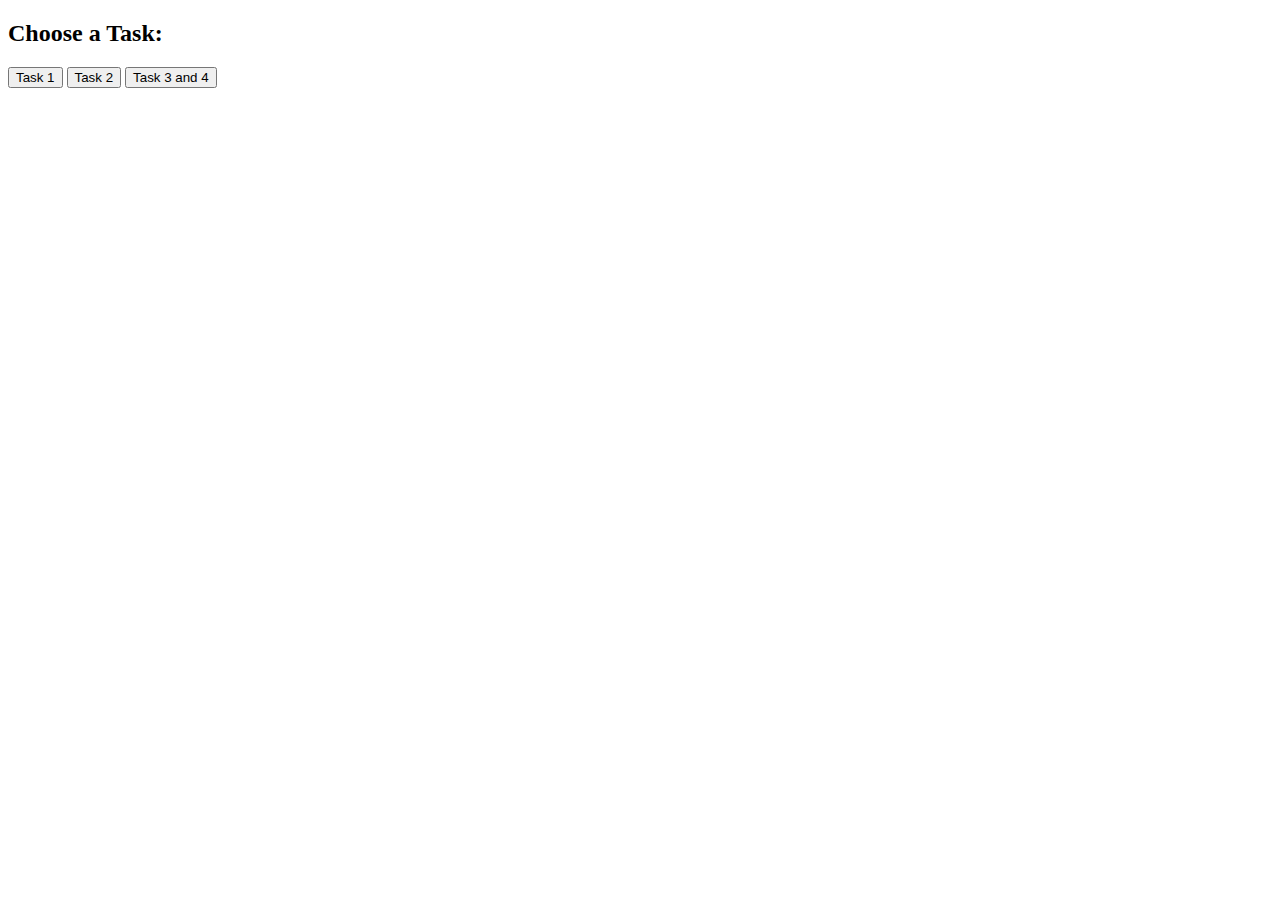
<file: index.html>
<!DOCTYPE html>
<html lang="en">
  <head>
    <meta charset="UTF-8" />
    <meta name="viewport" content="width=device-width, initial-scale=1.0" />
    <title>Tasks Index</title>
  </head>
  <body>
    <h2>Choose a Task:</h2>
    <button onclick="redirectToTask1()">Task 1</button>
    <button onclick="redirectToTask2()">Task 2</button>
    <button onclick="redirectToTask3()">Task 3 and 4</button>

    <script>
      function redirectToTask1() {
        window.location.href = "task1.html";
      }

      function redirectToTask2() {
        window.location.href = "task2.html";
      }

      function redirectToTask3() {
        window.location.href = "login.html";
      }
    </script>
  </body>
</html>
</file>
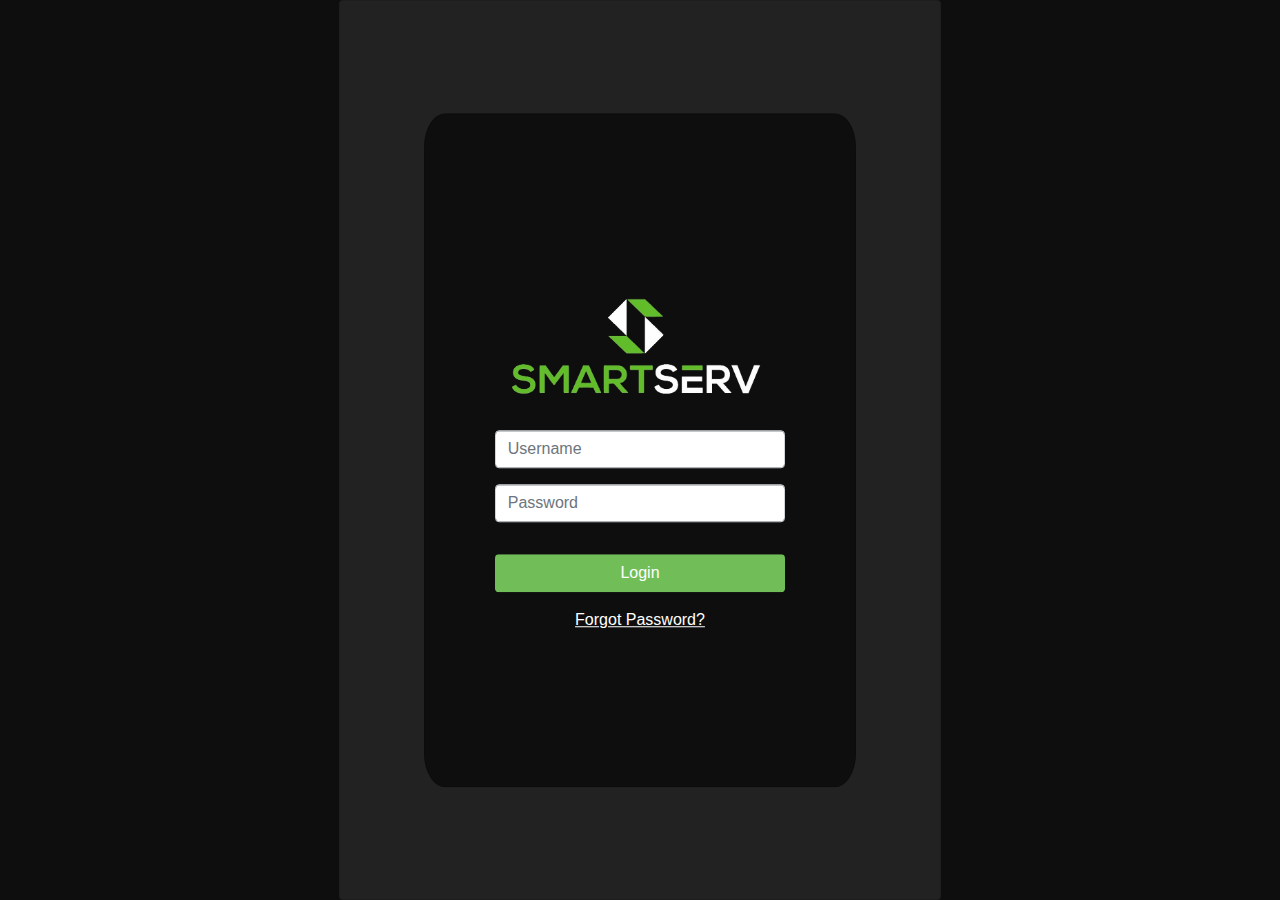
<file: login.html>
<!DOCTYPE html>
<html lang="en">
  <head>
    <meta charset="utf-8" />
    <meta
      name="viewport"
      content="width=device-width, initial-scale=1, shrink-to-fit=no"
    />

    <link
      rel="stylesheet"
      href="https://stackpath.bootstrapcdn.com/bootstrap/4.4.1/css/bootstrap.min.css"
      integrity="sha384-Vkoo8x4CGsO3+Hhxv8T/Q5PaXtkKtu6ug5TOeNV6gBiFeWPGFN9MuhOf23Q9Ifjh"
      crossorigin="anonymous"
    />

    <link rel="stylesheet" type="text/css" href="./css/task3_4.css" />
    <title>Task 3 and 4</title>
  </head>
  <body style="background: #0e0e0e">
    <div class="card text-center container" style="background: #222222">
      <div class="card-body">
        <div
          class="card text-center containerinner"
          style="background: #0e0e0e"
        >
          <img src="./logo.png " class="card-img-top w-75" />
          <form class="w-75 p-3" action="dashboard.html" name="form1">
            <div class="form-group">
              <input
                type="email"
                required
                class="form-control"
                id="email"
                name="email"
                placeholder="Username"
              />
            </div>
            <div class="form-group">
              <input
                type="password"
                class="form-control"
                id="password"
                placeholder="Password"
                name="password"
                required
              />
            </div>
            <input
              type="submit"
              class="btn but form-control mt-3"
              onClick=" Javascript:checkEmail(); return CheckPassword(document.form1.password); " 
              value="Login"
            />
          </form>
          <a
            href="mailto:support@smartserv.io?subject=forget passowrd&body=new password"
            class="form-group"
            style="color: white; text-decoration: underline"
            >Forgot Password?</a
          >
        </div>
      </div>
    </div>

    <script
      src="https://code.jquery.com/jquery-3.4.1.slim.min.js"
      integrity="sha384-J6qa4849blE2+poT4WnyKhv5vZF5SrPo0iEjwBvKU7imGFAV0wwj1yYfoRSJoZ+n"
      crossorigin="anonymous"
    ></script>
    <script
      src="https://cdn.jsdelivr.net/npm/popper.js@1.16.0/dist/umd/popper.min.js"
      integrity="sha384-Q6E9RHvbIyZFJoft+2mJbHaEWldlvI9IOYy5n3zV9zzTtmI3UksdQRVvoxMfooAo"
      crossorigin="anonymous"
    ></script>
    <script
      src="https://stackpath.bootstrapcdn.com/bootstrap/4.4.1/js/bootstrap.min.js"
      integrity="sha384-wfSDF2E50Y2D1uUdj0O3uMBJnjuUD4Ih7YwaYd1iqfktj0Uod8GCExl3Og8ifwB6"
      crossorigin="anonymous"
    ></script>
    <script src="./js/task3_4.js"></script>
  </body>
</html>
</file>
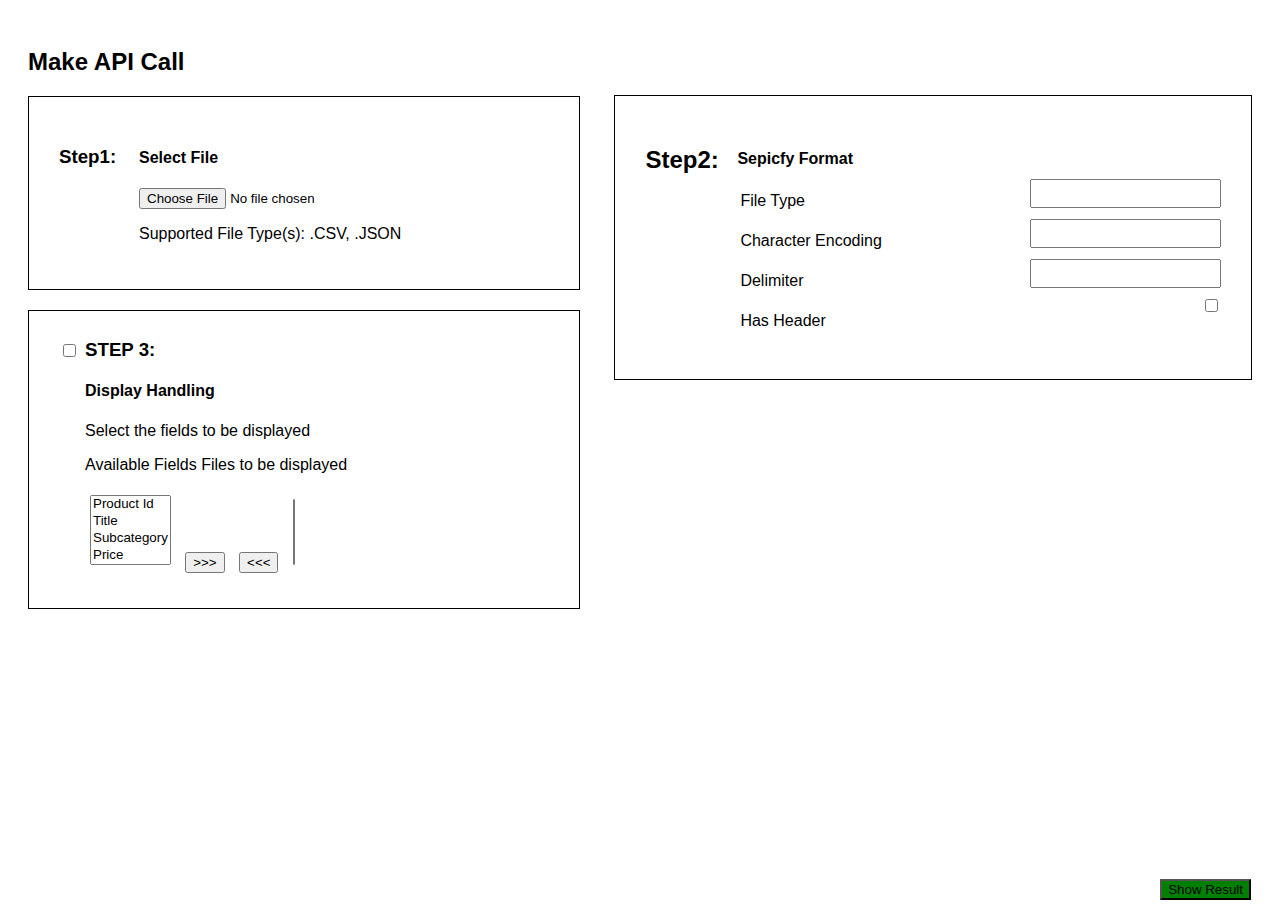
<file: task2.html>
<!DOCTYPE html>
<html lang="en">
  <head>
    <meta charset="UTF-8" />
    <meta name="viewport" content="width=device-width, initial-scale=1.0" />
    <title>Task 2</title>

    <link rel="stylesheet" href="./css/task2.css" />
  </head>
  <body>
    <h2>Make API Call</h2>
    <div id="importScreen">
      <h3>Step1:</h3>
      <div class="format">
        <h4>Select File</h4>
        <input type="file" id="fileInput" accept=".csv,.json" />
        <p>Supported File Type(s): .CSV, .JSON</p>
      </div>
    </div>
    <div class="specify">
      <h2>Step2:</h2>
      <div class="file">
        <h4>Sepicfy Format</h4>
        <p>File Type</p>
        <input type="text" name="" id="" accept="csv,json" />
        <p>Character Encoding</p>
        <input type="text" name="" id="" />
        <p>Delimiter</p>
        <input type="text" name="" id="" />
        <p>Has Header</p>
        <input type="checkbox" name="" id="" />
      </div>
    </div>
    <div id="displayOptions">
      <input type="checkbox" />
      <h3 id="uniq">STEP 3:</h3>
      <div class="dis">
        <h4>Display Handling</h4>
        <p>Select the fields to be displayed</p>
        <p>Available Fields Files to be displayed</p>
        <select id="availableFields" multiple>
          <option value="productId">Product Id</option>
          <option value="title">Title</option>
          <option value="subcategory">Subcategory</option>
          <option value="price">Price</option>
          <option value="popularity">Popularity</option>
        </select>
        <button onclick="addField()">>>></button>
        <button onclick="removeField()"><<<</button>

        <select id="displayedFields" multiple></select>
      </div>
    </div>
    <div class="display">
      <button onclick="displayData()">Show Result</button>
    </div>
  </body>

  <script src="./js/task2.js"></script>
</html>
</file>
<file: css/task3_4.css>
html,
body {
    height: 100%;
}

.container {
    height: 100%;
    display: flex;
    width: 47%;
    justify-content: center;
    align-items: center;
}
.containerinner{
    display: flex;
    width: 27em;
    height: 20em;
    justify-content: center;
    border-radius: 5%;
    align-items: center;

}
.but{
    background: #71BE58;
    color: white;
}
.containerinner { 
    height: 75%;
    position: relative;
    margin: 0;
    position: absolute;
    top: 50%;
    left: 50%;
    -ms-transform: translate(-50%, -50%);
    transform: translate(-50%, -50%);
}
.bordercorner{
    border-left: 0.7em solid #71BE58;
  }
</file>
<file: css/task2.css>
body {
    font-family: sans-serif;
    padding: 20px;
}

#importScreen {
    margin-bottom: 20px;
    border: 1px solid black;
    width: 40%;
    padding: 30px;
}

#displayOptions {
    margin-bottom: 20px;
}

select,
button {
    margin: 5px;
}

table {
    width: 100%;
    border-collapse: collapse;
    margin-top: 20px;
}

table,
th,
td {
    border: 1px solid #ddd;
}

th,
td {
    padding: 10px;
    text-align: left;
}

th {
    background-color: #f2f2f2;
}

.format {
    position: relative;
    margin-left: 80px;
    margin-top: -40px;
}

.display {
    bottom: -5px;
    right: 24px;
    position: absolute;
}

.display button {
    background-color: green;
}

#displayOptions {
    margin-bottom: 20px;
    border: 1px solid black;
    width: 40%;
    padding: 30px;
}

#uniq {
    position: relative;
    margin-left: 26px;
    margin-top: -22px;
}
.dis{
    position: relative;
    margin-left: 26px;
    margin-top: 0px;
}
.specify{
    margin-bottom: 20px;
    border: 1px solid black;
    width: 45%;
    padding: 30px;
    float:right;
    top:95px;
    left: 48%;
    position: absolute;
}
 .file{
    position: relative;
    margin-left: 92px;
    margin-top: -45px;
 }
 .file input{
    
    display: flexbox;
    float: right;
    
    padding:5px;
    margin-top: -50px;
 }
 .file p{
    padding: 3px;
 }
</file>
